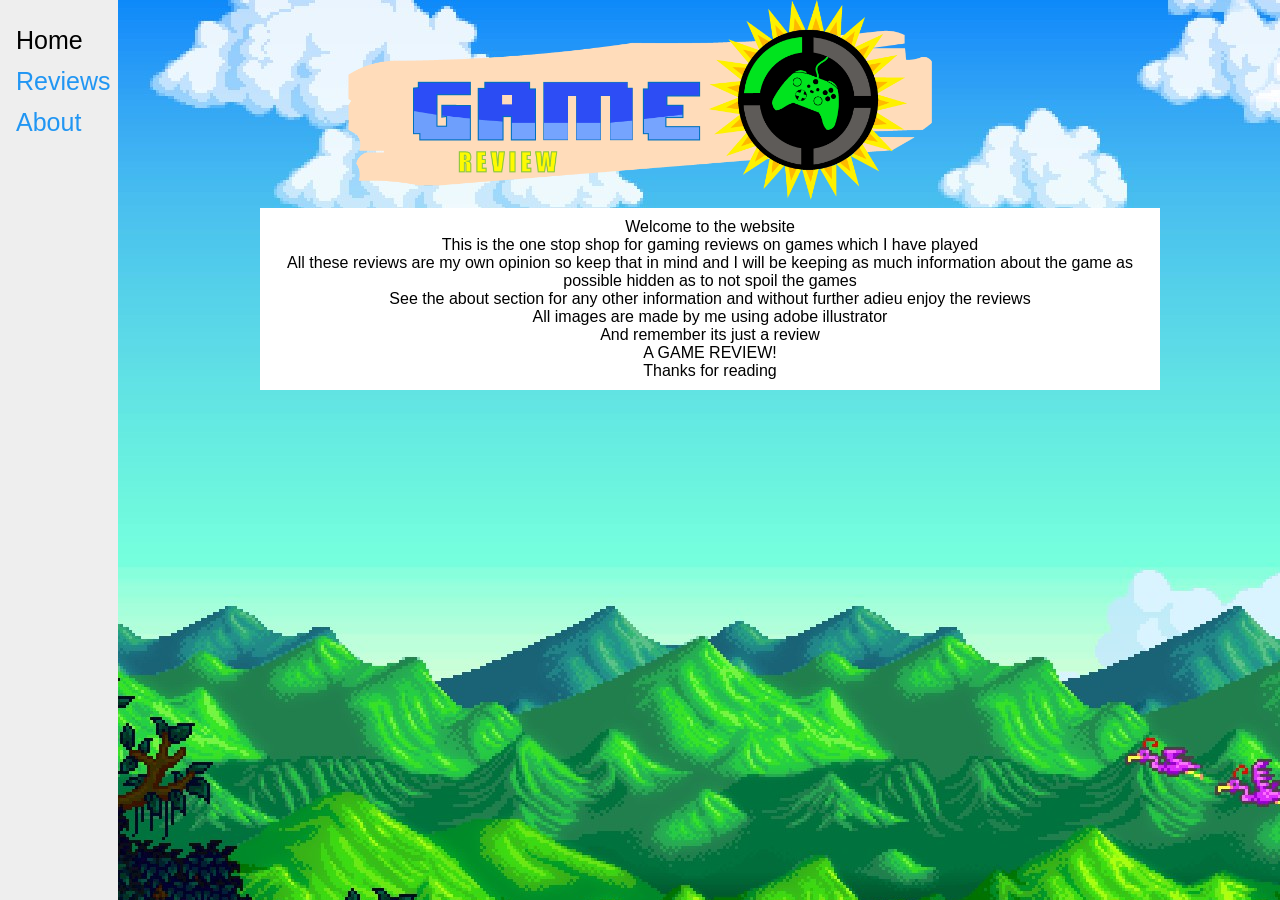
<file: index.html>
<!DOCTYPE html>
<html lang="en-US" dir="ltr">
    <head>
        <meta charset="UTF-8" />
        <meta name="viewport" content="width=device-width,initial-scale=1" />
        <link rel="stylesheet" href="Style.css"> <!--calls the style.css file-->
        <link rel="shortcut icon" href="Logo.png" />
        <link rel="manifest" href="/manifest.json">
        <title>Game Reviews</title>
    </head>
    <body>
        <img src="banner.png" height="200" width="auto" class="banner" />
        <main> <!--another layer inside the body for freedom purposes-->
            <div class="sidebar">
                <p class="deadl">Home</p>
                <a href="Reviews.html">Reviews</a>
                <a href="Content.html">About</a>
            </div>

            <div class="text">
            <div style="text-align: center;">
                <p>Welcome to the website</p>
                <p>This is the one stop shop for gaming reviews on games which I have played</p>
                <p>All these reviews are my own opinion so keep that in mind and I will be keeping as much information about the game as possible hidden as to not spoil the games</p>
                <p>See the about section for any other information and without further adieu enjoy the reviews</p>
                <p>All images are made by me using adobe illustrator</p>
                <p style="font-size: 10;">And remember its just a review</p>
                <p style="font-size: 15;">A GAME REVIEW!</p>
                <p>Thanks for reading</p>
            </div>
            </div>
        </main>
        
            <script>
            if('serviceWorker' in navigator) {
              navigator.serviceWorker.register('/sw.js', { scope: '/' });
            }
            </script>
    </body>
</html>
</file>
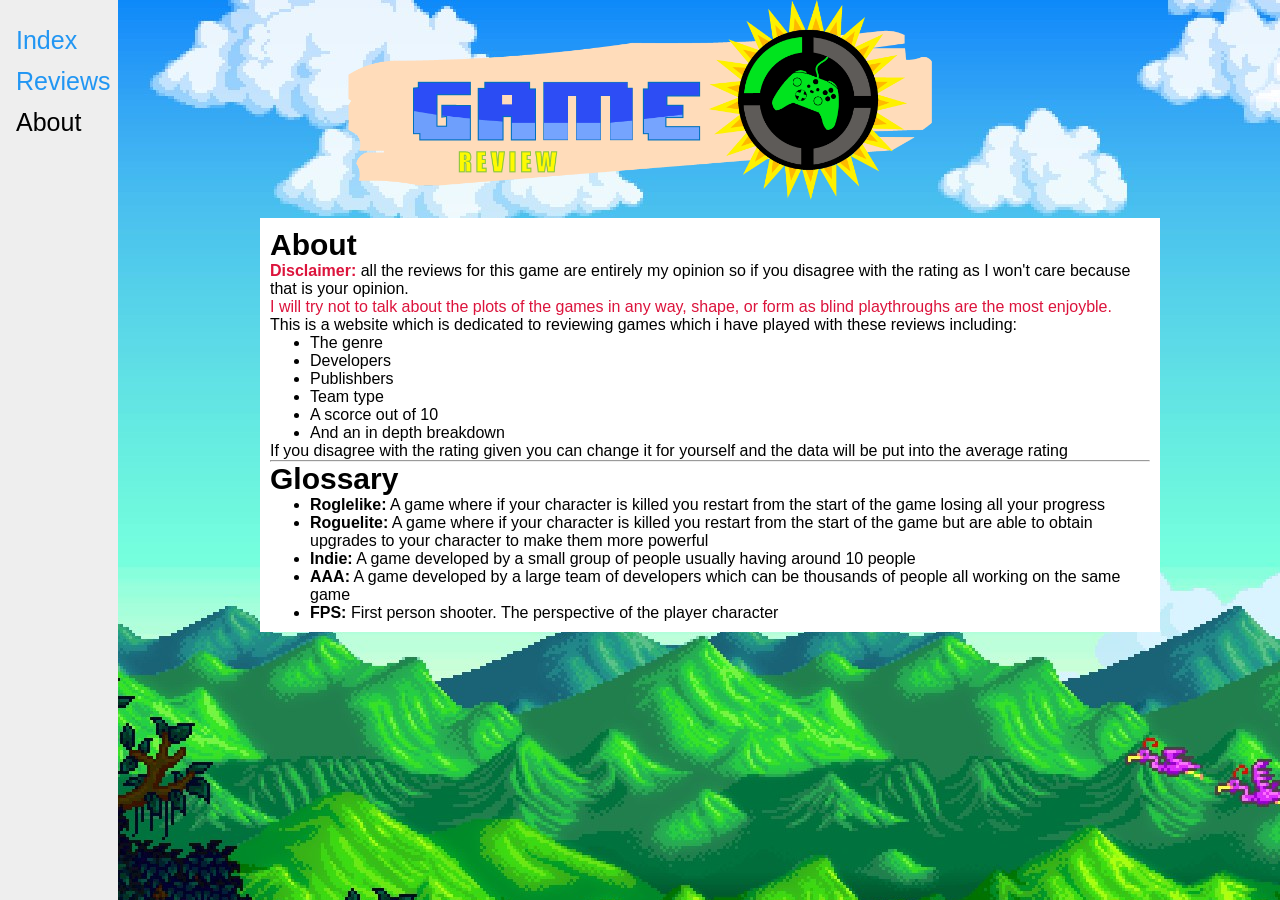
<file: Content.html>
<!DOCTYPE html>
<html> 
    <head> 
        <title>Content</title>
        <link rel="stylesheet" href="Style.css">
        <link rel="manifest" href="/manifest.json">
    </head>
    <body>
        <img src="banner.png", height="200", class="banner">
        <main> <!--another layer inside the body for freedom purposes-->
            <nav> <!--another layer inside the body this one is for the navigation menu at the top-->

            </nav>
            <div class="sidebar">
                <a href="index.html">Index</a>
                <a href="Reviews.html">Reviews</a>
                <p class="deadl">About</p>
            </div>

            <div class="box">
            <div class="text">
                <h1>About</h1>
                <p><b><span style="color: crimson;">Disclaimer:</span></b> all the reviews for this game are entirely my opinion so if you disagree with the rating as I won't care because that is your opinion.</p>
                <p style="color: crimson;">I will try not to talk about the plots of the games in any way, shape, or form as blind playthroughs are the most enjoyble.</p>
                <p>This is a website which is dedicated to reviewing games which i have played with these reviews including:</p>
                <ul>
                    <li>The genre</li>
                    <li>Developers</li>
                    <li>Publishbers</li>
                    <li>Team type</li>
                    <li>A scorce out of 10</li>
                    <li>And an in depth breakdown</li>
                </ul>
                <p>If you disagree with the rating given you can change it for yourself and the data will be put into the average rating</p>
                <hr>
                <h1>Glossary</h1>
                <ul>
                    <li><b>Roglelike:</b> A game where if your character is killed you restart from the start of the game losing all your progress</li>
                    <li><b>Roguelite:</b> A game where if your character is killed you restart from the start of the game but are able to obtain upgrades to your character to make them more powerful</li>
                    <li><b>Indie:</b> A game developed by a small group of people usually having around 10 people</li>
                    <li><b>AAA:</b> A game developed by a large team of developers which can be thousands of people all working on the same game</li>
                    <li><b>FPS:</b> First person shooter. The perspective of the player character</li>
                </ul>
            </div>
            </div>
        </main>
    </body>
</html>
</file>
<file: Style.css>
* {   /*calls everything*/
    margin: 0;
    padding: 1;
    box-sizing: border-box;
  }

  body {
    background: url(stardew.jpg);
    background-attachment: fixed;
    font-family: "Nunito", sans-serif;
  }

  main {
    
    margin: auto;
    padding: 0.5rem;
    text-align: left;
    font-size: 1rem; /*unit of measurement which draws from the font size*/
    margin-left: 140px;

  }

  nav {
    top: 50px;
    display: flex;
    justify-content: space-between;
    align-items: center;
    margin-left: 148px; /*the text cant be closer than 148px form the left side*/
    padding: 0px 0px;
  }

  .sidebar { 
    height: 100%; /*height of the top to the bottom of the page*/
    width: 140; /*width of the box*/
    position: fixed; /*the box cannot move*/
    z-index: 1; /*stay on top of other text*/
    top: 0; /*top of the screen*/
    left: 0; /*far left of the screen*/
    background: #eee;
    overflow-x:hidden; /*scroll bar cant go on the box*/
    padding-top: 20px;
  }

  .sidebar a {
    padding: 6px 8px 6px 16px;
    text-decoration: none;
    font-size: 25px;
    color: #2196F3;
    display: block;
  }

  .sidebar a:hover { /*when hovering over text make it this color*/
color: #064579;
  }

  .text {
    max-width: 900px; /*makes all code under main not be able to cover more than 900px of the screen*/
    display:block; 
    margin-left: auto;
    margin-right: auto;
    width: 1000px;
    height: auto;
    width: 100%;
    background: #ffff;
    display: block;
    overflow: hidden;
    padding: 10px;
  }

  .deadl { /*dead link*/
    font-size: 25px;
    color: black;
    padding: 6px 8px 6px 16px;
    text-decoration: none;
    display: block;
  }

  ul {
    text-align: left;

  }

  h1 {
    font-size: 30px;
  }

  .box {
    padding: 10px;
  }

  .banner {
    display:block; 
    margin-left: auto;
    margin-right: auto;
    width: auto;
  }

  .hide {
    display: none;
  }

  .boarders {
    border: 3px solid black;
    padding: 5px;
  }

  .clearfix {
    overflow: auto;
  }

  .centre {
    text-align: center;
  }
</file>
